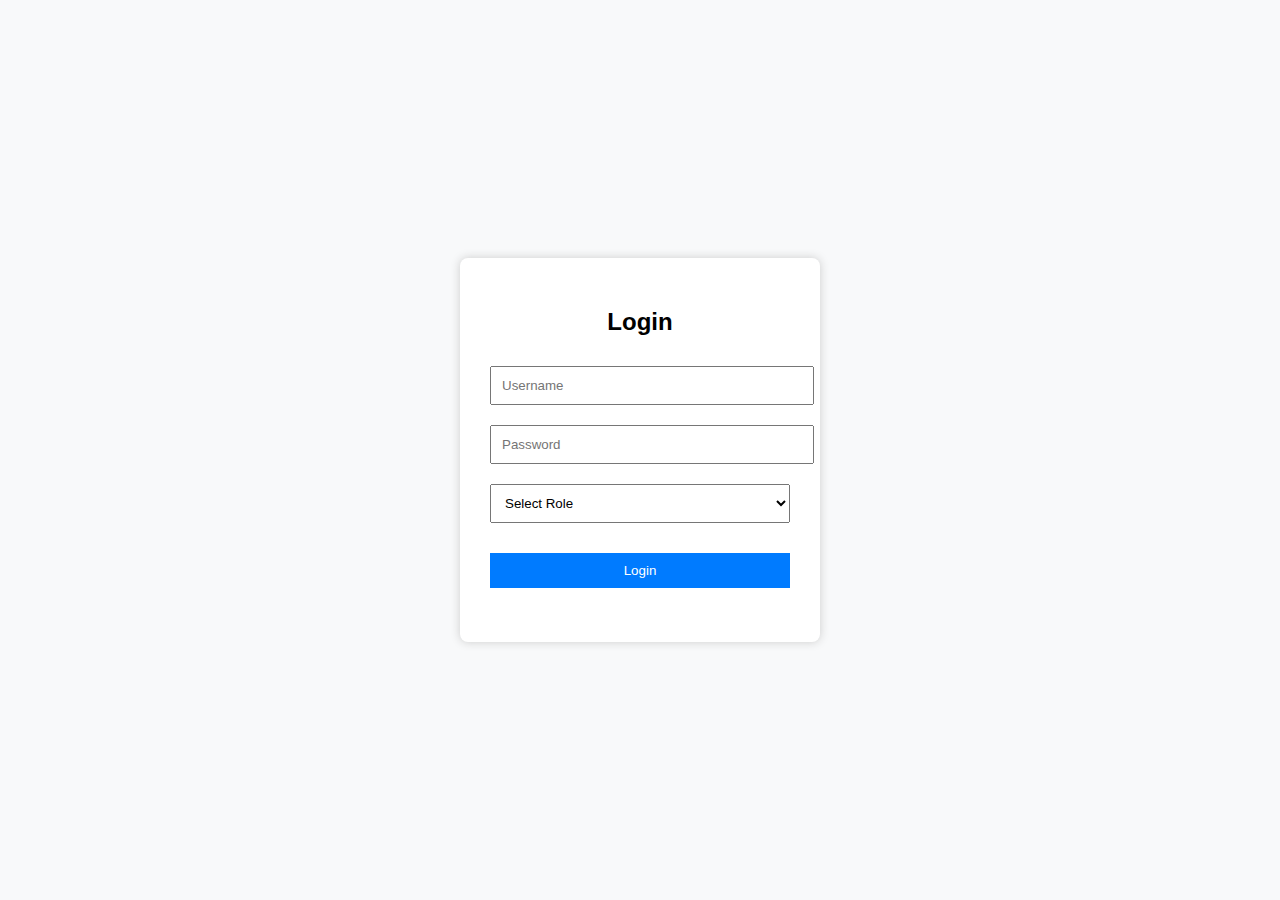
<file: index.html>
<!DOCTYPE html>
<html lang="en">
<head>
  <meta charset="UTF-8" />
  <meta name="viewport" content="width=device-width, initial-scale=1.0"/>
  <title>Stock Maintenance Login</title>
  <link rel="stylesheet" href="styles.css" />
</head>
<body>
  <div class="login-container">
    <h2>Login</h2>
    <input type="text" id="username" placeholder="Username" />
    <input type="password" id="password" placeholder="Password" />
    <select id="role">
      <option value="">Select Role</option>
      <option value="Admin">Admin</option>
      <option value="StoreOwner">Store Owner</option>
      <option value="Employee">Employee</option>
    </select>
    <button onclick="login()">Login</button>
    <p id="error-msg"></p>
  </div>
  <script src="script.js"></script>
</body>
</html>
</file>
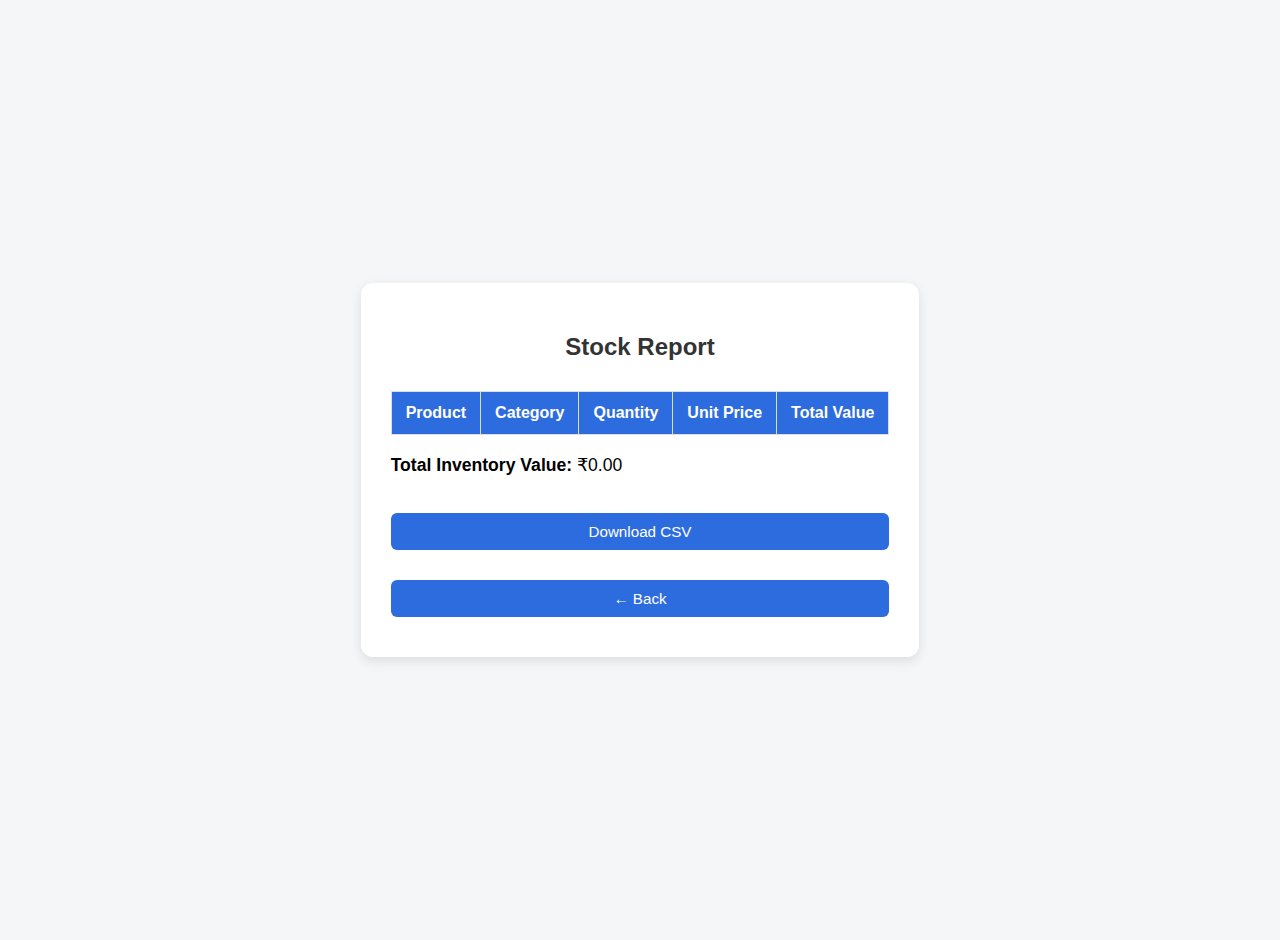
<file: reports.html>
<!DOCTYPE html>
<html lang="en">
<head>
  <meta charset="UTF-8" />
  <title>Stock Report</title>
  <link rel="stylesheet" href="styles.css" />
  <style>
    body {
      font-family: 'Segoe UI', sans-serif;
      background-color: #f4f6f8;
      margin: 0;
      padding: 20px;
    }

    .container {
      max-width: 1000px;
      margin: auto;
      background-color: #fff;
      padding: 30px;
      border-radius: 12px;
      box-shadow: 0 4px 12px rgba(0, 0, 0, 0.1);
    }

    h2 {
      text-align: center;
      margin-bottom: 30px;
      color: #333;
    }

    table {
      width: 100%;
      border-collapse: collapse;
      margin-bottom: 20px;
    }

    th, td {
      padding: 12px 14px;
      border: 1px solid #ddd;
      text-align: left;
    }

    th {
      background-color: #2d6cdf;
      color: #fff;
    }

    tr:nth-child(even) {
      background-color: #f9f9f9;
    }

    p {
      font-size: 1.1rem;
      margin-top: 20px;
    }

    button {
      padding: 10px 16px;
      background-color: #2d6cdf;
      color: white;
      border: none;
      border-radius: 6px;
      cursor: pointer;
      margin-right: 10px;
      font-size: 0.95rem;
    }

    button:hover {
      background-color: #234eb3;
    }

    @media (max-width: 600px) {
      table, thead, tbody, th, td, tr {
        display: block;
      }

      tr {
        margin-bottom: 15px;
      }

      td {
        position: relative;
        padding-left: 50%;
      }

      td::before {
        content: attr(data-label);
        position: absolute;
        left: 10px;
        font-weight: bold;
        color: #444;
      }

      th {
        display: none;
      }
    }
  </style>
</head>
<body>
  <div class="container">
    <h2>Stock Report</h2>

    <table id="reportTable">
      <thead>
        <tr>
          <th>Product</th>
          <th>Category</th>
          <th>Quantity</th>
          <th>Unit Price</th>
          <th>Total Value</th>
        </tr>
      </thead>
      <tbody></tbody>
    </table>

    <p><strong>Total Inventory Value:</strong> ₹<span id="totalInventory">0.00</span></p>

    <div style="text-align: right;">
      <button onclick="downloadReport()">Download CSV</button>
      <button onclick="goBack()">← Back</button>
    </div>
  </div>

  <script src="script.js"></script>
</body>
</html>
</file>
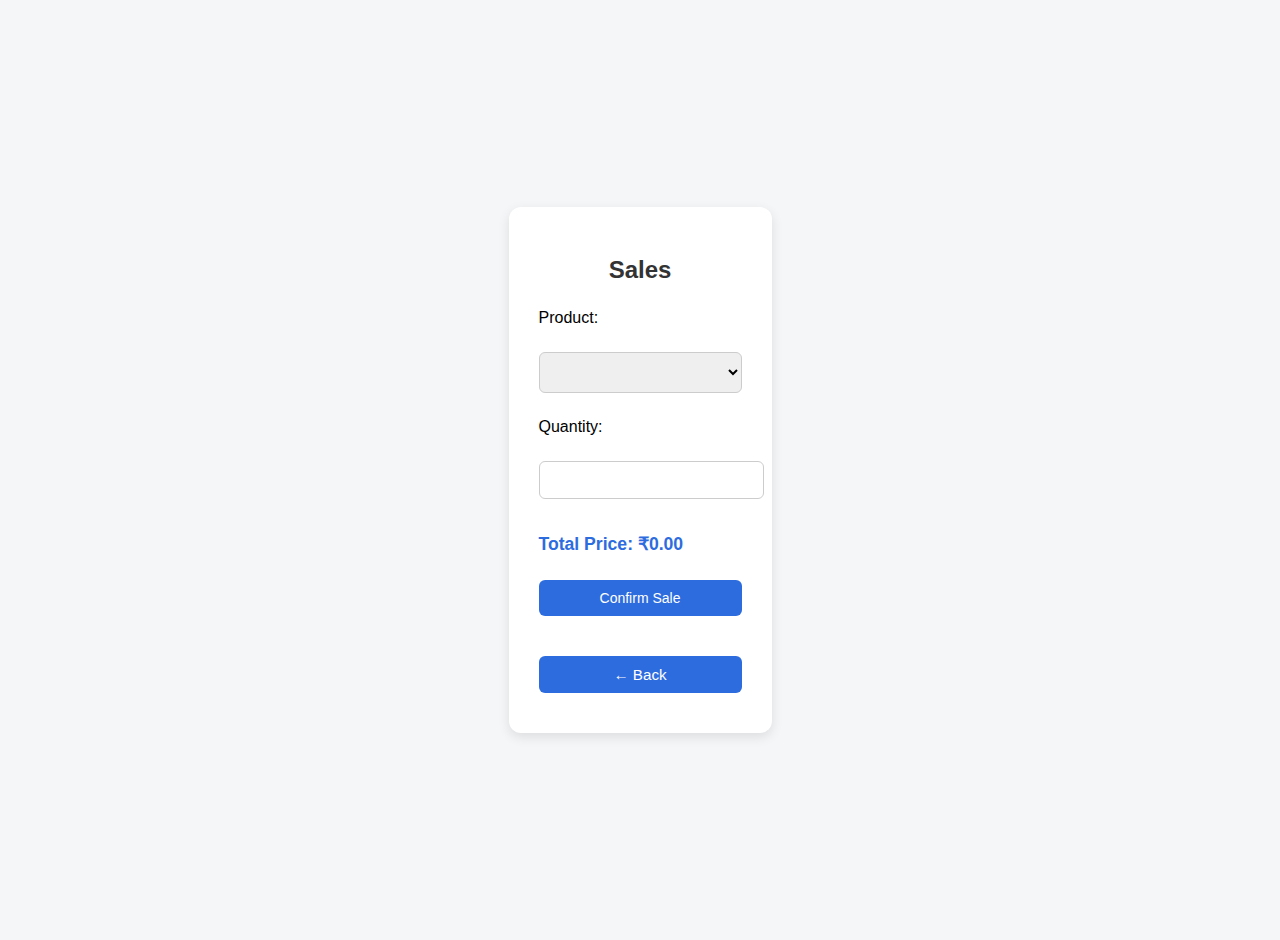
<file: sales.html>
<!DOCTYPE html>
<html lang="en">
<head>
  <meta charset="UTF-8" />
  <title>Sales</title>
  <link rel="stylesheet" href="styles.css" />
  <style>
    body {
      font-family: 'Segoe UI', sans-serif;
      background-color: #f4f6f8;
      margin: 0;
      padding: 20px;
    }

    .container {
      max-width: 600px;
      margin: auto;
      background-color: #fff;
      padding: 30px;
      border-radius: 12px;
      box-shadow: 0 4px 12px rgba(0, 0, 0, 0.1);
    }

    h2 {
      text-align: center;
      color: #333;
      margin-bottom: 25px;
    }

    form {
      display: flex;
      flex-direction: column;
      gap: 15px;
    }

    label {
      font-weight: 500;
    }

    select, input {
      padding: 10px;
      font-size: 0.95rem;
      border-radius: 6px;
      border: 1px solid #ccc;
    }

    select:focus, input:focus {
      border-color: #2d6cdf;
      outline: none;
    }

    .total {
      font-size: 1.1rem;
      margin-top: 10px;
      font-weight: bold;
      color: #2d6cdf;
    }

    button {
      padding: 10px 16px;
      background-color: #2d6cdf;
      color: white;
      border: none;
      border-radius: 6px;
      font-size: 0.95rem;
      cursor: pointer;
      margin-top: 10px;
    }

    button:hover {
      background-color: #234eb3;
    }

    #saleMessage {
      margin-top: 10px;
      font-weight: 500;
      color: green;
    }

    @media (max-width: 600px) {
      .container {
        padding: 20px;
      }
    }
  </style>
</head>
<body>
  <div class="container">
    <h2>Sales</h2>

    <form id="salesForm">
      <label for="productSelect">Product:</label>
      <select id="productSelect" required></select>

      <label for="saleQty">Quantity:</label>
      <input type="number" id="saleQty" min="1" required />

      <div class="total">Total Price: ₹<span id="totalPrice">0.00</span></div>

      <button type="submit">Confirm Sale</button>
    </form>

    <p id="saleMessage"></p>
    <button onclick="goBack()">← Back</button>
  </div>

  <script src="script.js"></script>
</body>
</html>
</file>
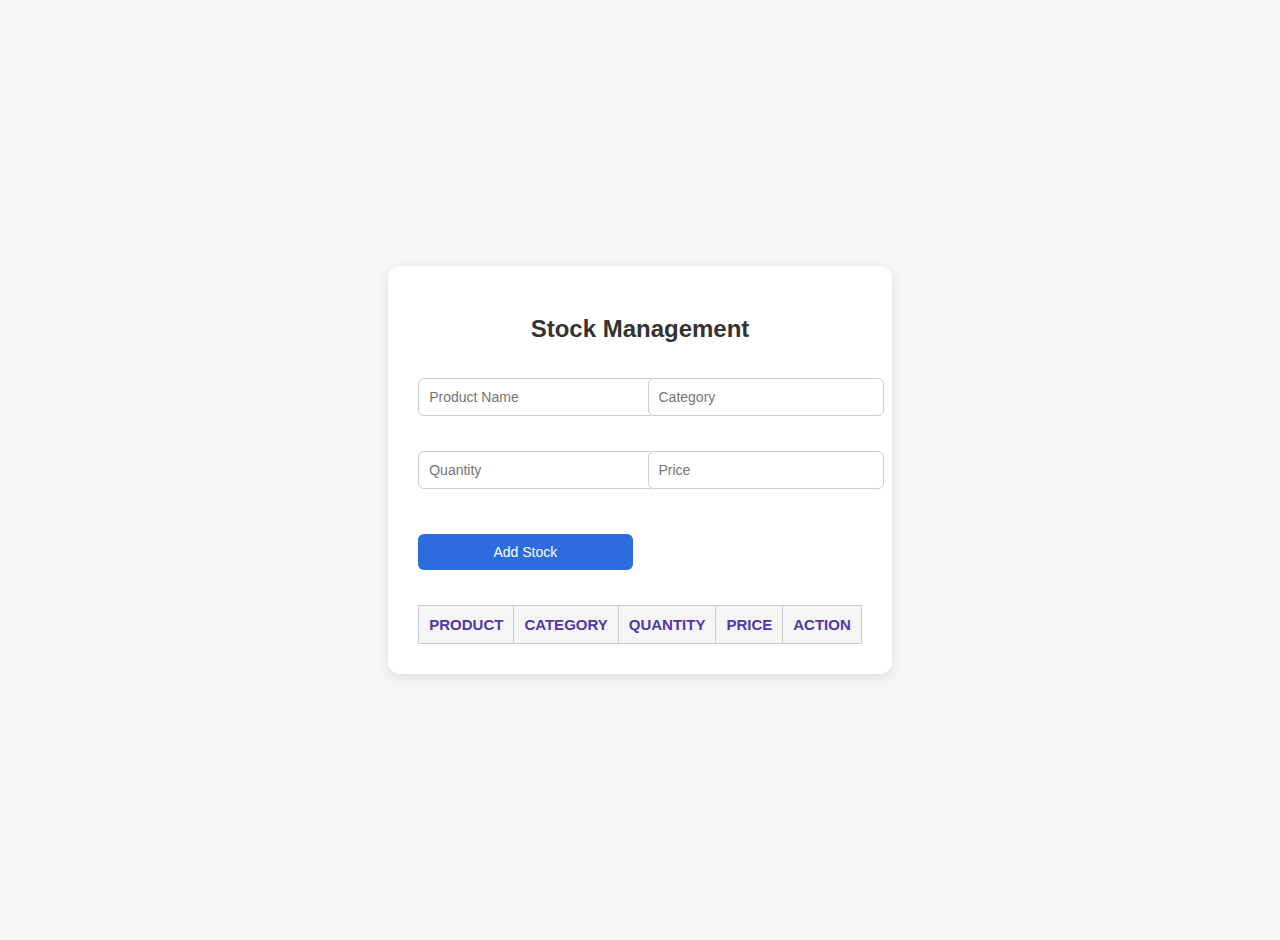
<file: stock.html>
<!DOCTYPE html>
<html lang="en">
<head>
  <meta charset="UTF-8" />
  <title>Stock Management</title>
  <link rel="stylesheet" href="styles.css" />
  <style>
    body {
      font-family: 'Segoe UI', sans-serif;
      background-color: #f4f6f8;
      margin: 0;
      padding: 20px;
    }

    .container {
      max-width: 900px;
      margin: auto;
      background-color: #fff;
      padding: 30px;
      border-radius: 12px;
      box-shadow: 0 4px 12px rgba(0, 0, 0, 0.1);
    }

    h2 {
      text-align: center;
      color: #333;
      margin-bottom: 25px;
    }

    form {
      display: grid;
      grid-template-columns: repeat(auto-fit, minmax(180px, 1fr));
      gap: 15px;
      margin-bottom: 25px;
    }

    input, button {
      padding: 10px;
      font-size: 0.95rem;
      border-radius: 6px;
      border: 1px solid #ccc;
    }

    input:focus {
      border-color: #2d6cdf;
      outline: none;
    }

    button {
      background-color: #2d6cdf;
      color: white;
      border: none;
      cursor: pointer;
      transition: background-color 0.2s ease-in-out;
    }

    button:hover {
      background-color: #234eb3;
    }

    table {
      width: 100%;
      border-collapse: collapse;
      margin-top: 15px;
    }

    th, td {
      padding: 12px;
      border: 1px solid #ddd;
      text-align: left;
    }

    th {
  background-color: #1a237e; /* Deep blue */
  color: #5138a3 !important;
  font-weight: bold;
  font-size: 15px;
  text-transform: uppercase;
  border-bottom: 2px solid #ddd;
}

    thead {
  background-color: #1a237e;
  color: #fff;
    }
    

    tr:nth-child(even) {
      background-color: #f9f9f9;
    }

    @media (max-width: 600px) {
      form {
        grid-template-columns: 1fr;
      }
    }
  </style>
</head>
<body>
  <div class="container">
    <h2>Stock Management</h2>

    <form id="stockForm">
      <input type="text" id="productName" placeholder="Product Name" required />
      <input type="text" id="category" placeholder="Category" required />
      <input type="number" id="quantity" placeholder="Quantity" required />
      <input type="number" id="price" placeholder="Price" required />
      <button type="submit">Add Stock</button>
    </form>

    <table id="stockTable">
      <thead>
        <tr>
          <th>Product</th>
          <th>Category</th>
          <th>Quantity</th>
          <th>Price</th>
          <th>Action</th>
        </tr>
      </thead>
      <tbody></tbody>
    </table>
  </div>

  <script src="script.js"></script>
</body>
</html>
</file>
<file: styles.css>
body {
    font-family: Arial, sans-serif;
    background-color: #f2f2f2;
    display: flex;
    justify-content: center;
    align-items: center;
    height: 100vh;
  }
  
  .login-container {
    background-color: #fff;
    padding: 30px;
    border-radius: 8px;
    box-shadow: 0 0 10px #ccc;
    width: 300px;
    text-align: center;
  }
  
  input, select, button {
    width: 100%;
    padding: 10px;
    margin: 10px 0;
  }
  
  button {
    background-color: #007bff;
    color: white;
    border: none;
    cursor: pointer;
  }
  
  button:hover {
    background-color: #0056b3;
  }
  
  #error-msg {
    color: red;
    font-size: 14px;
  }
  
  body {
    font-family: 'Poppins', sans-serif;
    margin: 0;
    background: #f8f9fa;
  }
  
  .dashboard-container {
    max-width: 1000px;
    margin: 0 auto;
    padding: 20px;
  }
  
  .dashboard-header {
    display: flex;
    justify-content:space-between;
    align-items: center;
    background: #343a40;
    color: white;
    padding: 20px;
    border-radius: 8px;
  }
  
  .dashboard-header h1 {
    margin: 0;
    font-size: 24px;
  }
  
  .logout-btn {
    background-color: #dc3545;
    padding: 10px 16px;
    color: white;
    border: none;
    border-radius: 6px;
    cursor: pointer;
    font-weight: bold;
  }
  
  .logout-btn:hover {
    background-color: #c82333;
  }
  
  .dashboard-header button {
    margin-top: 2px;
  }
  
  
  .logout-btn:hover {
    background-color: #c82333;
  }
  
  
  
  .logout-btn:hover {
    background-color: #c82333;
  }
  
  .dashboard-welcome {
    margin: 30px 0 10px;
    font-size: 18px;
    text-align: center;
    color: #555;
  }
  
  .dashboard-grid {
    display: grid;
    grid-template-columns: repeat(auto-fit, minmax(180px, 1fr));
    gap: 20px;
    margin-top: 20px;
  }
  
  .card {
    background: white;
    border-radius: 12px;
    padding: 25px 20px;
    text-align: center;
    box-shadow: 0 4px 10px rgba(0,0,0,0.08);
    cursor: pointer;
    transition: transform 0.2s ease, box-shadow 0.3s ease;
  }
  
  .card:hover {
    transform: translateY(-5px);
    box-shadow: 0 10px 20px rgba(0,0,0,0.12);
  }
  
  .card i {
    color: #007bff;
    margin-bottom: 10px;
  }
  
  .card span {
    display: block;
    font-weight: 600;
    color: #333;
    margin-top: 8px;
  }
  
  .container {
    max-width: 800px;
    margin: 40px auto;
    padding: 20px;
    background: white;
    border-radius: 8px;
    box-shadow: 0 4px 12px rgba(0,0,0,0.1);
  }
  
  h2 {
    text-align: center;
    margin-bottom: 20px;
  }
  
  form {
    display: grid;
    grid-template-columns: repeat(auto-fit, minmax(180px, 1fr));
    gap: 10px;
    margin-bottom: 20px;
  }
  
  form input, form button {
    padding: 10px;
    font-size: 14px;
  }
  
  #stockTable {
    width: 100%;
    border-collapse: collapse;
    margin-top: 10px;
  }
  
  #stockTable th, #stockTable td {
    border: 1px solid #ccc;
    padding: 10px;
    text-align: center;
  }
  
  #stockTable th {
    background-color: #f5f5f5;
  }
  
  .back-btn {
    margin-top: 20px;
    background-color: #6c757d;
    color: white;
    border: none;
    padding: 8px 16px;
    border-radius: 5px;
    cursor: pointer;
  }
  
  .total-display {
    font-size: 16px;
    font-weight: 500;
    margin-top: 10px;
  }
  
  #saleMessage {
    margin-top: 20px;
    font-size: 14px;
    color: green;
  }
  
  /*report*/
  .summary {
    margin-top: 20px;
    font-size: 16px;
  }
  
  button {
    margin-top: 20px;
    margin-right: 10px;
  }
</file>
